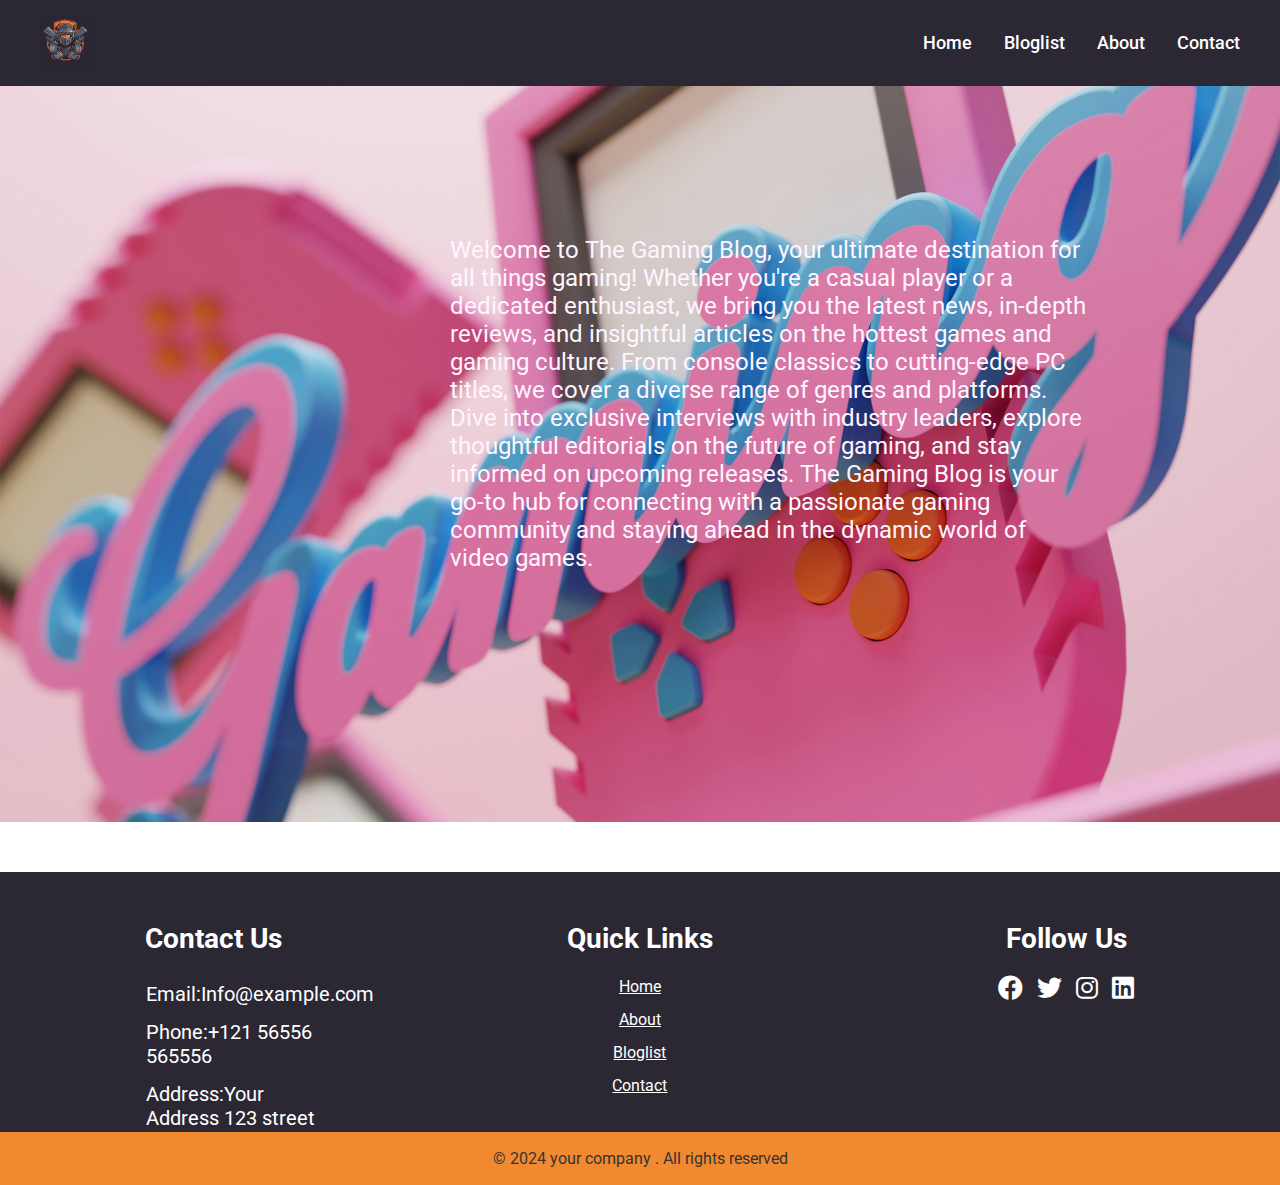
<file: about.html>
<!DOCTYPE html>
<html lang="en">
  <head>
    <meta charset="UTF-8" />
    <meta name="viewport" content="width=device-width, initial-scale=1.0" />
    <link
      rel="stylesheet"
      href="https://cdnjs.cloudflare.com/ajax/libs/font-awesome/6.0.0-beta3/css/all.min.css"
    />
    <link rel="stylesheet" href="style/menu.css" />
    <link rel="stylesheet" href="style/page.css" />
    <script src="js/loading/loading.js" type="module"></script>
    <link
      href="https://fonts.googleapis.com/css2?family=Roboto:wght@500&display=swap"
      rel="stylesheet"
    />
    <link
      rel="stylesheet"
      href="https://cdnjs.cloudflare.com/ajax/libs/font-awesome/6.0.0-beta3/css/all.min.css"
    />
    <title>Document</title>
  </head>
  <body>
    <header class="header">
      <div class="container">
        <div class="logo">
          <a href="#">
            <img src="images/Halo-logo.png" alt="Logo for The Gaming Blog" />
          </a>
        </div>
        <input type="checkbox" id="menu-toggle" class="menu-toggle" />
        <label for="menu-toggle" class="menu-icon">
          <span></span>
          <span></span>
          <span></span>
        </label>
        <nav class="nav-menu">
          <ul class="nav-links">
            <li><a href="index.html">Home</a></li>
            <li><a href="bloglist.html">Bloglist</a></li>
            <li><a href="about.html">About</a></li>
            <li><a href="contact.html">Contact</a></li>
          </ul>
        </nav>
      </div>
    </header>
    <div id="container" class="blog-container">
      <h4>Loading...</h4>
      <span class="loader"><span class="loader-inner"></span></span>
    </div>
    <div class="about-container">
      <p class="about-us">
        Welcome to The Gaming Blog, your ultimate destination for all things
        gaming! Whether you're a casual player or a dedicated enthusiast, we
        bring you the latest news, in-depth reviews, and insightful articles on
        the hottest games and gaming culture. From console classics to
        cutting-edge PC titles, we cover a diverse range of genres and
        platforms. Dive into exclusive interviews with industry leaders, explore
        thoughtful editorials on the future of gaming, and stay informed on
        upcoming releases. The Gaming Blog is your go-to hub for connecting with
        a passionate gaming community and staying ahead in the dynamic world of
        video games.
      </p>
    </div>
    <footer class="sticky-footer">
      <div class="fotter">
        <div class="footer-content">
          <h3>Contact Us</h3>
          <p>Email:Info@example.com</p>
          <p>Phone:+121 56556 565556</p>
          <p>Address:Your Address 123 street</p>
        </div>
        <div class="footer-content">
          <h3>Quick Links</h3>
          <ul class="list">
            <li><a href="index.html">Home</a></li>
            <li><a href="about.html">About</a></li>
            <li><a href="bloglist.html">Bloglist</a></li>
            <li><a href="contact.html">Contact</a></li>
          </ul>
        </div>
        <div class="footer-content">
          <h3>Follow Us</h3>
          <ul class="social-icons">
            <li>
              <a href=""><i class="fab fa-facebook"></i></a>
            </li>
            <li>
              <a href=""><i class="fab fa-twitter"></i></a>
            </li>
            <li>
              <a href=""><i class="fab fa-instagram"></i></a>
            </li>
            <li>
              <a href=""><i class="fab fa-linkedin"></i></a>
            </li>
          </ul>
        </div>
      </div>
      <div class="bottom-bar">
        <p>&copy; 2024 your company . All rights reserved</p>
      </div>
    </footer>
  </body>
</html>
</file>
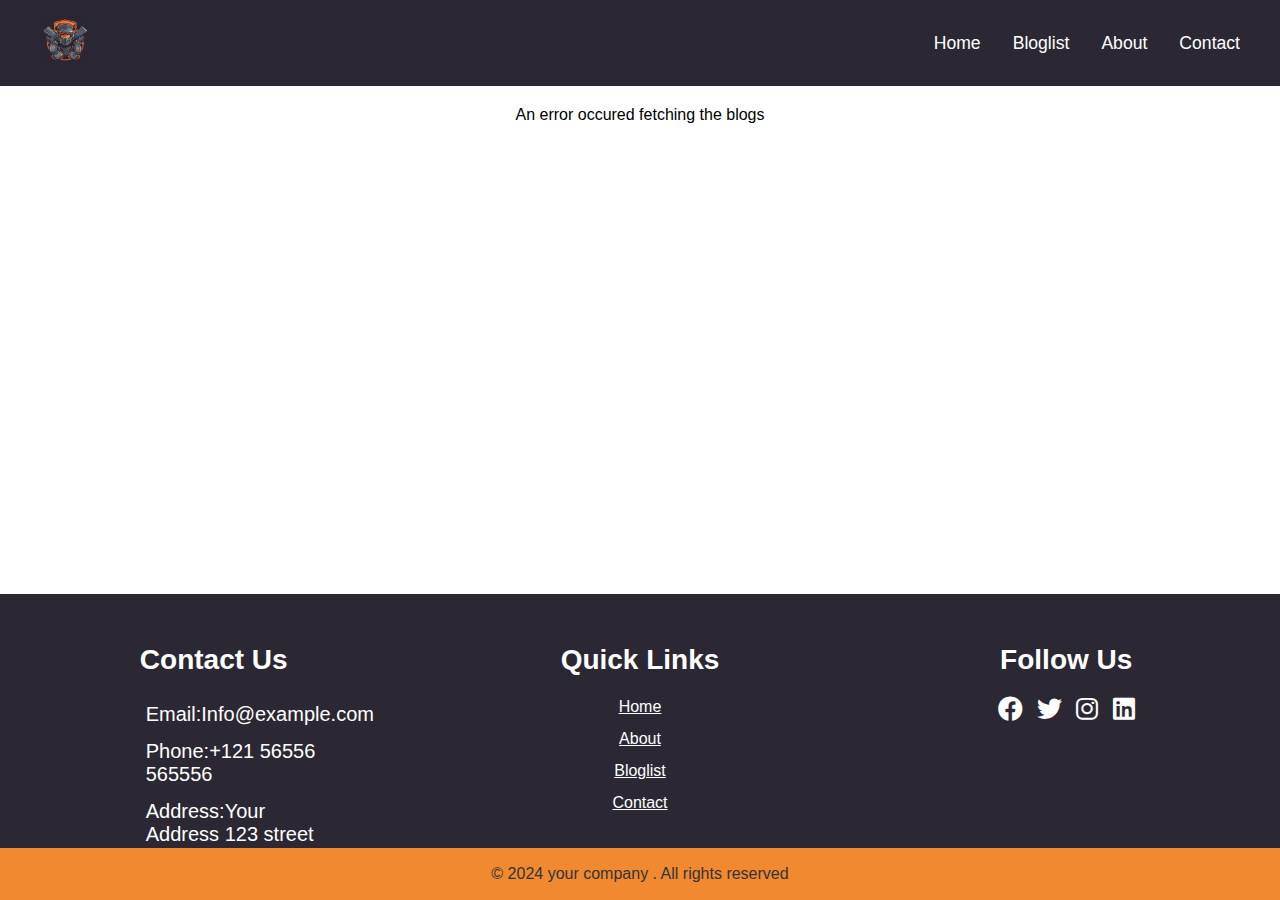
<file: bloglist.html>
<!DOCTYPE html>
<html lang="en">
  <head>
    <meta charset="UTF-8" />
    <meta name="viewport" content="width=device-width, initial-scale=1.0" />
    <link
      rel="stylesheet"
      href="https://cdnjs.cloudflare.com/ajax/libs/font-awesome/6.0.0-beta3/css/all.min.css"
    />
    <link rel="stylesheet" href="style/menu.css" />
    <link rel="stylesheet" href="style/page.css" />
    <script src="js/renderedProduct/renderProduct.js" type="module"></script>
    <title>Document</title>
  </head>

  <body>
    <header class="header">
      <div class="container">
        <div class="logo">
          <a href="#">
            <img src="images/Halo-logo.png" alt="Logo for The Gaming Blog" />
          </a>
        </div>
        <input type="checkbox" id="menu-toggle" class="menu-toggle" />
        <label for="menu-toggle" class="menu-icon">
          <span></span>
          <span></span>
          <span></span>
        </label>
        <nav class="nav-menu">
          <ul class="nav-links">
            <li><a href="index.html">Home</a></li>
            <li><a href="bloglist.html">Bloglist</a></li>
            <li><a href="about.html">About</a></li>
            <li><a href="contact.html">Contact</a></li>
          </ul>
        </nav>
      </div>
    </header>
    <div id="container" class="blog-container">
      <h4>Loading...</h4>
      <span class="loader"><span class="loader-inner"></span></span>
    </div>
    <footer class="sticky-footer">
      <div class="fotter">
        <div class="footer-content">
          <h3>Contact Us</h3>
          <p>Email:Info@example.com</p>
          <p>Phone:+121 56556 565556</p>
          <p>Address:Your Address 123 street</p>
        </div>
        <div class="footer-content">
          <h3>Quick Links</h3>
          <ul class="list">
            <li><a href="index.html">Home</a></li>
            <li><a href="about.html">About</a></li>
            <li><a href="bloglist.html">Bloglist</a></li>
            <li><a href="contact.html">Contact</a></li>
          </ul>
        </div>
        <div class="footer-content">
          <h3>Follow Us</h3>
          <ul class="social-icons">
            <li>
              <a href=""><i class="fab fa-facebook"></i></a>
            </li>
            <li>
              <a href=""><i class="fab fa-twitter"></i></a>
            </li>
            <li>
              <a href=""><i class="fab fa-instagram"></i></a>
            </li>
            <li>
              <a href=""><i class="fab fa-linkedin"></i></a>
            </li>
          </ul>
        </div>
      </div>
      <div class="bottom-bar">
        <p>&copy; 2024 your company . All rights reserved</p>
      </div>
    </footer>
  </body>
</html>
</file>
<file: style/menu.css>
* {
    margin: 0;
    padding: 0;
    box-sizing: border-box;
  }
  
  html, body {
    height: 100%;
    font-family: roboto, sans-serif;
  }
  
  body {
    display: flex;
    flex-direction: column;
    min-height: 100vh;
  }
  
  header {
    background-color: #2B2833;
    padding: 1rem 2rem;
    position: sticky;
    top: 0;
    width: 100%;
    z-index: 1000;
    transition: background-color 0.3s ease;
  }
  
  .container {
    display: flex;
    justify-content: space-between;
    align-items: center;
    max-width: 1200px;
    margin: 0 auto;
  }
  
  .logo img {
    height: 50px;
    width: auto;
  }
  
  nav.nav-menu {
    display: flex;
    align-items: center;
  }
  
  ul.nav-links {
    display: flex;
    list-style: none;
    gap: 2rem;
  }
  
  ul.nav-links li a {
    color: #ffffff;
    text-decoration: none;
    font-size: 1.1rem;
    font-weight: 500;
    transition: color 0.3s ease;
  }
  
  ul.nav-links li a:hover {
    color: #f18930;
  }
  
  /* Hamburger Menu (hidden by default for large screens) */
  .menu-toggle {
    display: none;
  }
  
  /* Hamburger menu styles */
  .menu-icon {
    display: none;
    flex-direction: column;
    justify-content: space-between;
    width: 30px;
    height: 21px;
    cursor: pointer;
  }
  
  .menu-icon span {
    display: block;
    width: 100%;
    height: 3px;
    background-color: #ffffff;
    transition: all 0.3s ease;
  }
  
  
  .blog-container {
    flex: 1;
    padding: 20px;
    text-align: center;
  }
  
  footer {
    position: relative;
    top: 100px;
    background-color: #2B2833;
    padding-top: 50px;
    margin-top: 50px;
  }
  
  .fotter {
    width: 100%;
    margin: auto;
    display: flex;
    justify-content: center;
  }
  
  .footer-content {
    width: 33.3%;
  }
  
  h3 {
    color: white;
    font-size: 28px;
    margin-bottom: 15px;
    text-align: center;
  }
  
  .footer-content p {
    position: relative;
    left: -20px;
    color: white;
    width: 190px;
    margin: auto;
    padding: 7px;
  }
  
  .footer-content ul {
    text-align: center;
  }
  
  .list {
    padding: 0;
  }
  
  .list li {
    width: auto;
    text-align: center;
    list-style-type: none;
    padding: 7px;
    position: relative;
    left: 50px;
  }
  
  .list li::before {
    content: '';
    position: absolute;
    transform: translate(-50%, -50%);
    left: 50%;
    top: 75%;
    width: 0;
    height: 2px;
    background: #f18930;
    transition-duration: 0.5s;
  }
  
  .list li:hover::before {
    width: 70px;
  }
  
  li a {
    color: white;
  }
  
  .social-icons {
    text-align: center;
    padding: 0;
  }
  
  .social-icons li {
    display: inline-block;
    text-align: center;
    padding: 5px;
  }
  
  .social-icons i {
    color: white;
    font-size: 25px;
  }
  
  .social-icons a:hover {
    color: #f18930;
  }
  
  .bottom-bar {
    background: #f18930;
    text-align: center;
    padding: 10px 0;
  }
  
  .bottom-bar p {
    color: #343434;
    margin: 0;
    position: relative;
    left: 400px;
    font-size: 16px;
    padding: 7px;
  }

  @media (max-width: 768px) {
    nav.nav-menu {
        position: absolute;
        top: 100%;
        left: 0;
        right: 0;
        background-color: #2B2833;
        max-height: 0;
        overflow: hidden;
        transition: max-height 0.3s ease; /* Changed to max-height */
      }
    
      nav.nav-menu.active {
        max-height: 250px; /* Ensure max-height is changed */
      }
    
      ul.nav-links {
        flex-direction: column;
        align-items: center;
        gap: 1.5rem;
        padding: 1rem 0;
      }
    
      ul.nav-links li a {
        font-size: 1.2rem;
        padding: 0.5rem;
      }
    
      .menu-icon {
        display: flex;
        flex-direction: column;
        justify-content: space-between;
        width: 30px;
        height: 21px;
        cursor: pointer;
      }
    
      .menu-icon span {
        display: block;
        width: 100%;
        height: 3px;
        background-color: white;
        transition: all 0.3s ease;
      }
    
      /* Toggle menu visibility when checkbox is checked */
      #menu-toggle:checked + .menu-icon + nav.nav-menu {
        max-height: 250px;
      }
    
      /* Transition effect for opening menu */
      #menu-toggle:checked + .menu-icon span:nth-child(1) {
        transform: translateY(9px) rotate(45deg);
      }
    
      #menu-toggle:checked + .menu-icon span:nth-child(2) {
        opacity: 0;
      }
    
      #menu-toggle:checked + .menu-icon span:nth-child(3) {
        transform: translateY(-9px) rotate(-45deg);
      }
}

@media (max-width: 480px) {
  .nav-links li a {
    font-size: 1.2rem;
  }

  .footer-content p {
    font-size: 10px;
    position: relative;
    left: 10px;
  }

  .list li {
    position: relative;
    bottom: 10px;
    font-size: 1rem;
  }

  h3 {
    font-size: 1.5rem;
  }

  footer {
    top: -50px;
  }

  .bottom-bar p {
    left: 0px;
  }
}

@media (max-width: 600px) {
    .bottom-bar p {
        left: 0px;
      }
}

@media (min-width: 601px) and (max-width: 900px) {
    .bottom-bar p {
        left: 0px;
      }

      .footer-content p {
        font-size: 15px;
        top: 5px;
        left: 20px;
      }
}

@media (min-width: 901px) and (max-width: 1200px) {
    .bottom-bar p {
        left: 0px;
      }
}

@media (min-width: 1201px) and (max-width: 1920px) {
    .bottom-bar p {
        left: 0px;
      }

      .footer-content p {
        font-size: 20px;
        top: 5px;
        left: 20px;
      }

      .list li {
        left: 0px;
    }

    footer {
        top: 0px;
    }
}

@media (min-width: 1920px) {


    .logo img {
        position: relative;
        right: 300px;
    }

    
    .list li {
        left: 40px;
    }
    
    .social-icons li {
        position: relative;
        right: 40px;
    } 
    
    
    
    
    .bottom-bar p {
        top: 0px;
        left: 50px;
    }

    .footer-content p {
        top: 0px;
        right: 22px;
    }

}
</file>
<file: style/page.css>
body {
    font-family: roboto,sans-serif;
}


div.about-container {
    background-size: cover; /* or contain, depending on the effect you want */
  background-position: center;
  background-repeat: no-repeat;
    background-color: #d5e6e9;
    background-image: url(../images/warren-umoh-KB-7m9UGF-Y-unsplash\ large.jpg);
    padding-top: 200px;
    padding-bottom: 200px;
}


p.about-us {
    font-size: 1.5em;
    position: relative;
    top: -50px;
    left: 350px;
    color:#fff5ff;
    width: 50%;
}

div.blog {
    justify-content: center;
    align-items: center;
}

/* Blog list style */


a.a-link {
    text-decoration: none;
    display: inline-block;
    transition: transform 0.3s ease-in-out, text-shadow 0.3s ease-in-out, color 0.3s ease-in-out;
  }
  
  h1.blog-title {
    position: relative;
    bottom: 6em;
    font-size: 3rem;
    text-align: center;
    color: rgb(255, 253, 253);
    -webkit-text-stroke: 1px black;
   
    transition: color 0.3s ease-in-out, text-shadow 0.3s ease-in-out;

  }
  
  a.a-link:hover {
    transform: scale(1.05); /* Scale up the link */
  }
  
  a.a-link:hover h1.blog-title {
    color: #f39b43;
    text-shadow: 0 0 15px rgba(110, 79, 50, 0.8), 0 0 20px rgba(110, 79, 50, 0.8), 0 0 30px rgba(110, 79, 50, 0.8);
  }

img.product-image {
  width: 100%;
  height: 100vh;
}


/* Article styling */



.blog-container {

    margin: 0 auto;
    padding: 20px;
    max-width: 1200px; /* You can adjust the max width */
   
}

/* Content blog container */
.content-blog {
    position: relative;
    width: 100%;
    max-width: 800px; /* Limit the width of content */
    padding: 20px;
    background-color: #f4f4f4; /* Light background color for content section */
    border-radius: 8px; /* Rounded corners */
    box-shadow: 0px 2px 10px rgba(0, 0, 0, 0.1); /* Light shadow for elevation */
}

/* Styling the article title */
h1.article-title {
    font-size: 2.5rem;
    color: #333;
    margin-bottom: 20px;
    font-weight: 700;
}

/* Image inside the figure tag */
figure {
    margin: 0;
    padding: 0;
    text-align: center;
}

figure img {
    width: 100%; /* Make the image responsive */
    max-width: 600px; /* Limit the maximum width */
    height: auto; /* Maintain aspect ratio */
    margin-bottom: 20px; /* Add space below the image */
    border-radius: 10px; /* Optional: Rounded corners for the image */
}

/* Blog content paragraph */
p.article-content {
    font-size: 1.1rem;
    line-height: 1.7;
    color: #555;
    margin-bottom: 20px;
}

  figure img:hover {
    transform: scale(1.05);
  }

  figcaption {
    font-style: italic;
    color: #555;
    margin-top: 10px;
  }

  /* Modal styling */
  .modal {
    display: none;
    position: fixed;
    z-index: 1;
    left: 0;
    top: 0;
    width: 100%;
    height: 100%;
    overflow: auto;
    background-color: rgba(0, 0, 0, 0.7);
  }

  .modal-content {
    margin: 10% auto;
    display: block;
    max-width: 80%;
  }

  .modal img {
    max-width: 100%;
    height: auto;
    border-radius: 10px;
  }

  .close {
    position: absolute;
    top: 20px;
    right: 35px;
    color: #fff;
    font-size: 40px;
    font-weight: bold;
    cursor: pointer;
  }

  /* Add animation to the modal (fade in effect) */
  .modal-content, .close {
    animation-name: modalAnimation;
    animation-duration: 0.4s;
  }

  @keyframes modalAnimation {
    from {opacity: 0}
    to {opacity: 1}
  }


@media (max-width:480px) {
    img.product-image {
        width: 100%;
        height: 50vh;
      }

      h1.blog-title  {
        bottom: 120px;
        font-size: 25px;
      }


      h1.article-title {
        font-size: 25px;
        left: 50px;
      }

      p {
        left: 0px;
        width: 100%;
      }

      p.about-us {
        font-size: 20px;
        top: -50px;
        left: 0px;
        width: 100%;
    }
  
}

/* For small devices (mobile phones, 600px and down) */
@media (max-width: 600px) {
    img.product-image {
      height: 30vh;
      width: 100%; /* Ensure the image scales properly on mobile */
    }


  
    p {
      width: 100%;
      font-size: 14px;
      padding: 0 10px; /* Padding for better text readability */
    }
  }
  
  /* For portrait tablets and large phones (600px to 900px) */
  @media (min-width: 601px) and (max-width: 900px) {
    img.product-image {
      height: 35vh;
      width: 100%;
    }

    p.about-us {
        width: 100%;
        left: 0px;
    }

    h1.blog-title {
        bottom: 120px;
        font-size: 30px;
    }

    h1.article-title  {
        font-size: 28px;
    text-align: center;
    margin: 15px 0;
    }
  
    p {
        font-size: 16px;
        left: 20px;
        padding: 0 15px;
        line-height: 1.6;
    }
  }
  
  /* For landscape tablets and small desktops (900px to 1200px) */
  @media (min-width: 901px) and (max-width: 1200px) {
    img.product-image {
      height: 50vh;
      width: 100%;
    }

    .content-blog {
        right: 50px;
    }

    p.about-us {
        width: 100%;
        left: 0px;
    }
    
    h1.blog-title {
        bottom: 150px;
        font-size: 40px;
    }

    h1.article-title {
        font-size: 32px;
       left: 150px;
       top: 0px;
    }

     p.article-content {
      
        left: 10px;
       
    }
  }
  
  /* For medium desktops (1200px to 1920px) */
  @media (min-width: 1201px) and (max-width: 1920px) {
    img.product-image {
      height: 60vh;
    }
    p.about-us {
        width: 50%;
        left: 450px;
    }

    figure, img.wp-image-158 { 
        height: 10vh;
        width: 40%;
        position: relative;
        bottom: 400px;
        left: 400px;
    
       }
   

    h1.blog-title {
        bottom: 300px;
        font-size: 40px;
    }

    .content-blog {
        right: 300px;
    }

    h1.article-title {
        left: 200px;
        font-size: 36px;
        text-align: left;
        margin: 25px 0;
    }
  
    p.article-content {
        position: relative;
        left: 20px;
    font-size: 20px; 
        
    }
  }
  
  /* For large desktops (1920px and above) */
  @media (min-width: 1920px) {

     


    p {
        top: 250px;
      width: 100%;
      left: 200px;
      font-size: 20px;
      
    }
  }
</file>
